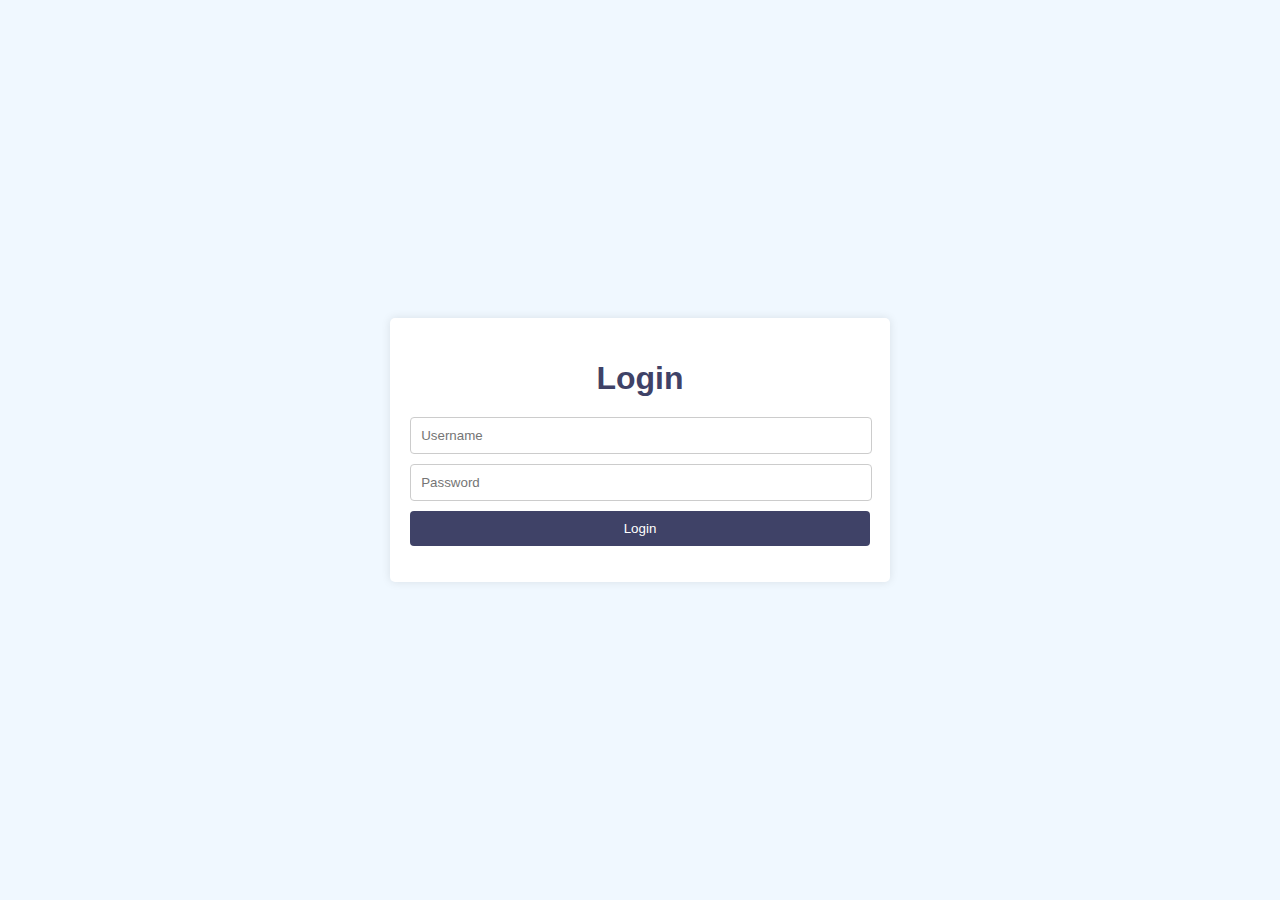
<file: index.html>
<!DOCTYPE html>
<html lang="en">
<head>
    <meta charset="UTF-8">
    <meta name="viewport" content="width=device-width, initial-scale=1.0">
    <title>Login</title>
    <link rel="stylesheet" href="/assets/css/login-style.css">
</head>
<body>
    <div class="login-container">
        <h1>Login</h1>
        <form id="loginForm">
            <input type="text" id="username" placeholder="Username" required>
            <input type="password" id="password" placeholder="Password" required>
            <button type="submit">Login</button>
        </form>
        <p id="errorMessage" class="error-message"></p>
    </div>
    <script src="assets/js/config.js"></script>
    <script src="assets/js/index.js"></script>
</body>
</html>
</file>
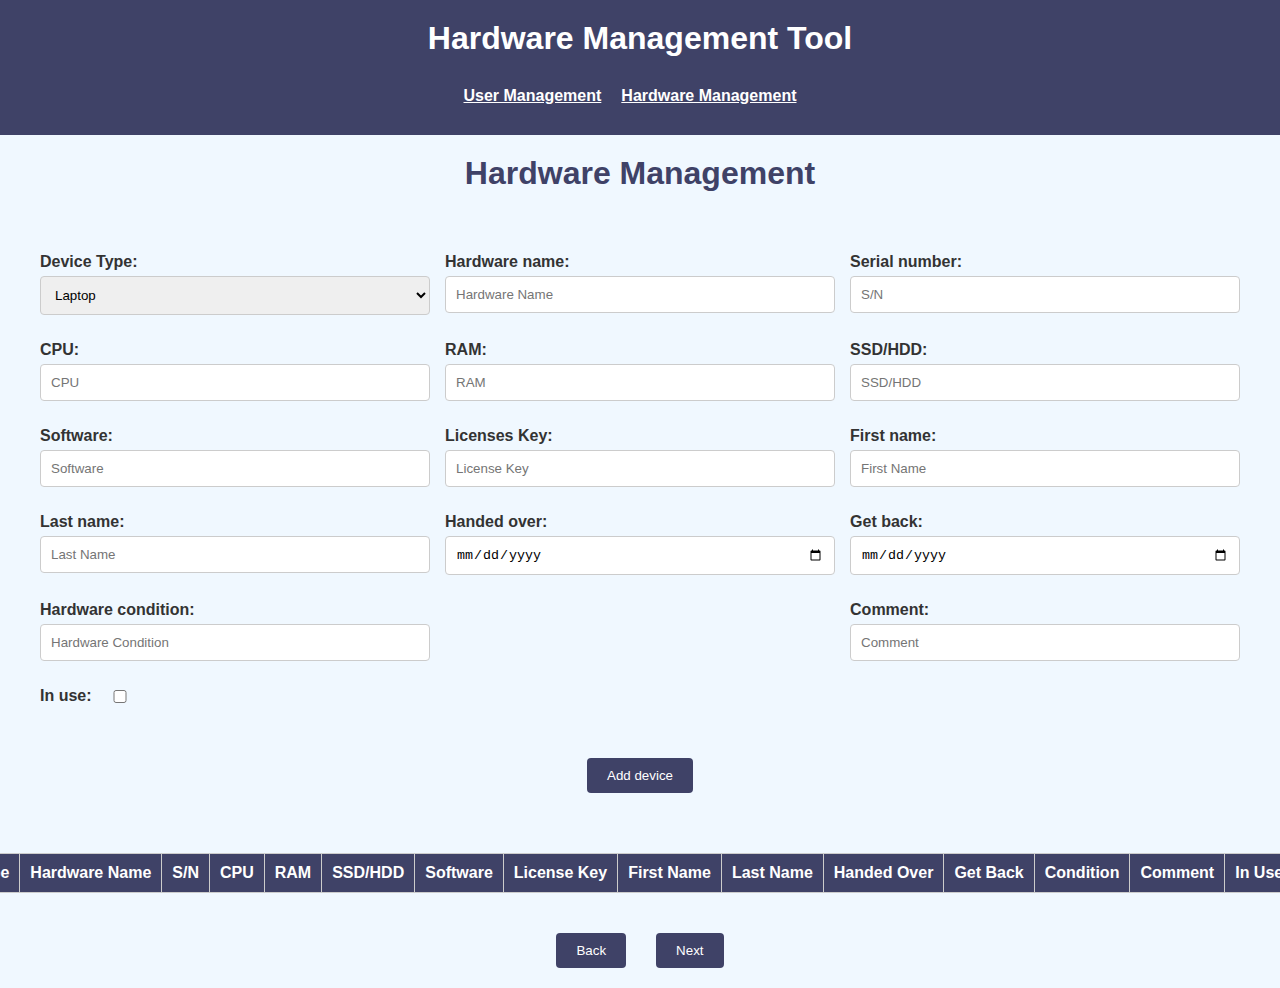
<file: hardware-table.html>
<!DOCTYPE html>
<html lang="en">
<head>
    <meta charset="UTF-8">
    <meta name="viewport" content="width=device-width, initial-scale=1.0">
    <title>Hardware Management</title>
    <link rel="stylesheet" href="/assets/css/style.css">
</head>
<body>
    <header>
        <h1>Hardware Management Tool</h1>
        <nav>
            <ul>
                <li><a href="overview.html">User Management</a></li>
                <li><a href="#">Hardware Management</a></li>
            </ul>
        </nav>
    </header>
    <h1>Hardware Management</h1>
    <form id="addDeviceForm">
        <div class="input-row">
            <div class="input-group">
                <p>Device Type:</p>
                <select id="assetType" required>
                    <option value="Laptop">Laptop</option>
                    <option value="Smartphone">Smartphone</option>
                    <option value="Monitor">Monitor</option>
                    <option value="Tablet">Tablet</option>
                </select>
            </div>
            <div class="input-group">
                <p>Hardware name:</p>
                <input type="text" id="hardwareName" placeholder="Hardware Name" required>
            </div>
            <div class="input-group">
                <p>Serial number:</p>
                <input type="text" id="serialNumber" placeholder="S/N" required>
            </div>
        </div>
        <div class="input-row">
            <div class="input-group">
                <p>CPU:</p>
                <input type="text" id="cpu" placeholder="CPU" required>
            </div>
            <div class="input-group">
                <p>RAM:</p>
                <input type="text" id="ram" placeholder="RAM" required>
            </div>
            <div class="input-group">
                <p>SSD/HDD:</p>
                <input type="text" id="ssdhdd" placeholder="SSD/HDD" required>
            </div>
        </div>
        <div class="input-row">
            <div class="input-group">
                <p>Software:</p>
                <input type="text" id="software" placeholder="Software" required>
            </div>
            <div class="input-group">
                <p>Licenses Key:</p>
                <input type="text" id="licenseKey" placeholder="License Key">
            </div>
            <div class="input-group">
                <p>First name:</p>
                <input type="text" id="firstName" placeholder="First Name" required>
            </div>
        </div>
        <div class="input-row">
            <div class="input-group">
                <p>Last name:</p>
                <input type="text" id="lastName" placeholder="Last Name" required>
            </div>
            <div class="input-group">
                <p>Handed over:</p>
                <input type="date" id="handedOver" placeholder="Handed Over Date" required>
            </div>
            <div class="input-group">
                <p>Get back:</p>
                <input type="date" id="getBack" placeholder="Get Back Date">
            </div>
        </div>
        <div class="input-row">
            <div class="input-group">
                <p>Hardware condition:</p>
                <input type="text" id="hwCondition" placeholder="Hardware Condition" required>
            </div>
            <div class="input-group">
                <p>Comment:</p>
                <input type="text" id="comment" placeholder="Comment">
            </div>
        </div>
        <div class="input-row">
            <div class="input-group">
                <p id="in-use">In use:</p>
                <input type="checkbox" id="inUse">
            </div>
        </div>
        <button type="submit">Add device</button>
    </form>
    
    <table id="hardwareTable">
        <thead>
            <tr>
                <th>Device Type</th>
                <th>Hardware Name</th>
                <th>S/N</th>
                <th>CPU</th>
                <th>RAM</th>
                <th>SSD/HDD</th>
                <th>Software</th>
                <th>License Key</th>
                <th>First Name</th>
                <th>Last Name</th>
                <th>Handed Over</th>
                <th id="get-back">Get Back</th>
                <th>Condition</th>
                <th>Comment</th>
                <th>In Use</th>
                <th>Actions</th>
            </tr>
        </thead>
        <tbody>
            <!-- Dynamically generated rows -->
        </tbody>
    </table>
    <div id="pagination-controls">
        <button id="prevButton">Back</button>
        <span id="pagination"></span>
        <button id="nextButton">Next</button>
    </div>
    <div id="modal" class="modal">
        <div class="modal-content">
            <span class="close">&times;</span>
            <div id="modalDetails"></div>
        </div>
    </div>
    <script src="assets/js/config.js"></script>
    <script src="assets/js/hardware-table.js"></script>
    <script src="assets/js/fetch.js"></script>
</body>
</html>
</file>
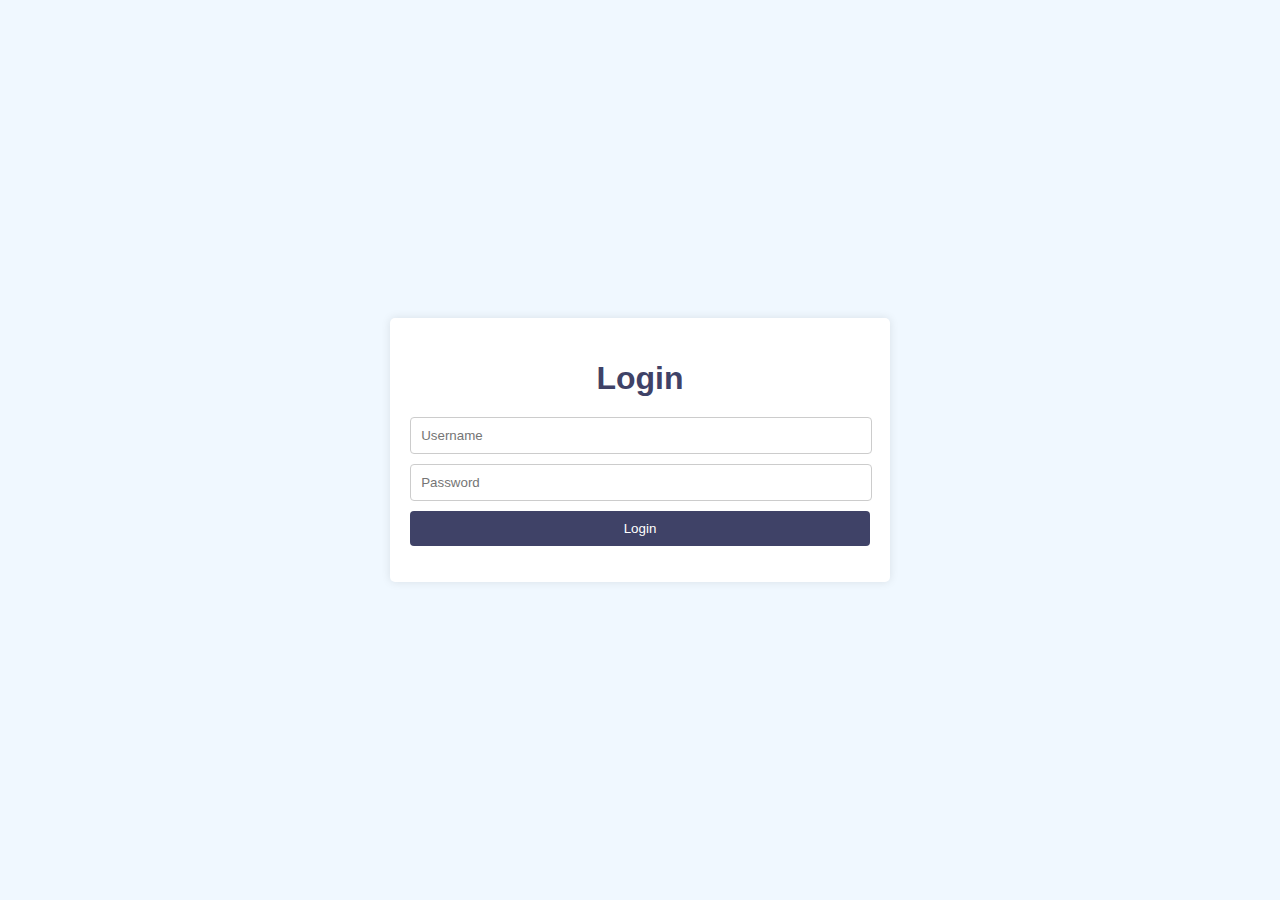
<file: overview.html>
<!DOCTYPE html>
<html lang="en">
<head>
    <meta charset="UTF-8">
    <meta name="viewport" content="width=device-width, initial-scale=1.0">
    <title>Hardware Management Tool</title>
    <link rel="stylesheet" href="assets/css/style.css">
</head>
<body>
    <header>
        <h1>Hardware Management Tool</h1>
        <nav>
            <ul>
                <li><a href="#">User Management</a></li>
                <li><a href="hardware-table.html">Hardware Management</a></li>
            </ul>
        </nav>
    </header>
    <h2>User Management</h2>
    <input type="text" id="searchInput" placeholder="Search for device or user...">
    <table id="devicesTable">
        <thead>
            <tr>
                <th>Hardware</th>
                <th>User</th>
            </tr>
        </thead>
        <tbody>
            <!-- Dynamically generated rows -->
        </tbody>
    </table>
    <div id="deviceDetails" style="display: none;">
        <h2>Device Details</h2>
        <p id="deviceName"></p>
        <ul id="detailList">
            <!-- Dynamically generated details -->
        </ul>
    </div>
    <script src="assets/js/config.js"></script>
    <script src="assets/js/overview.js"></script>
    <script src="assets/js/fetch.js"></script>
</body>
</html>
</file>
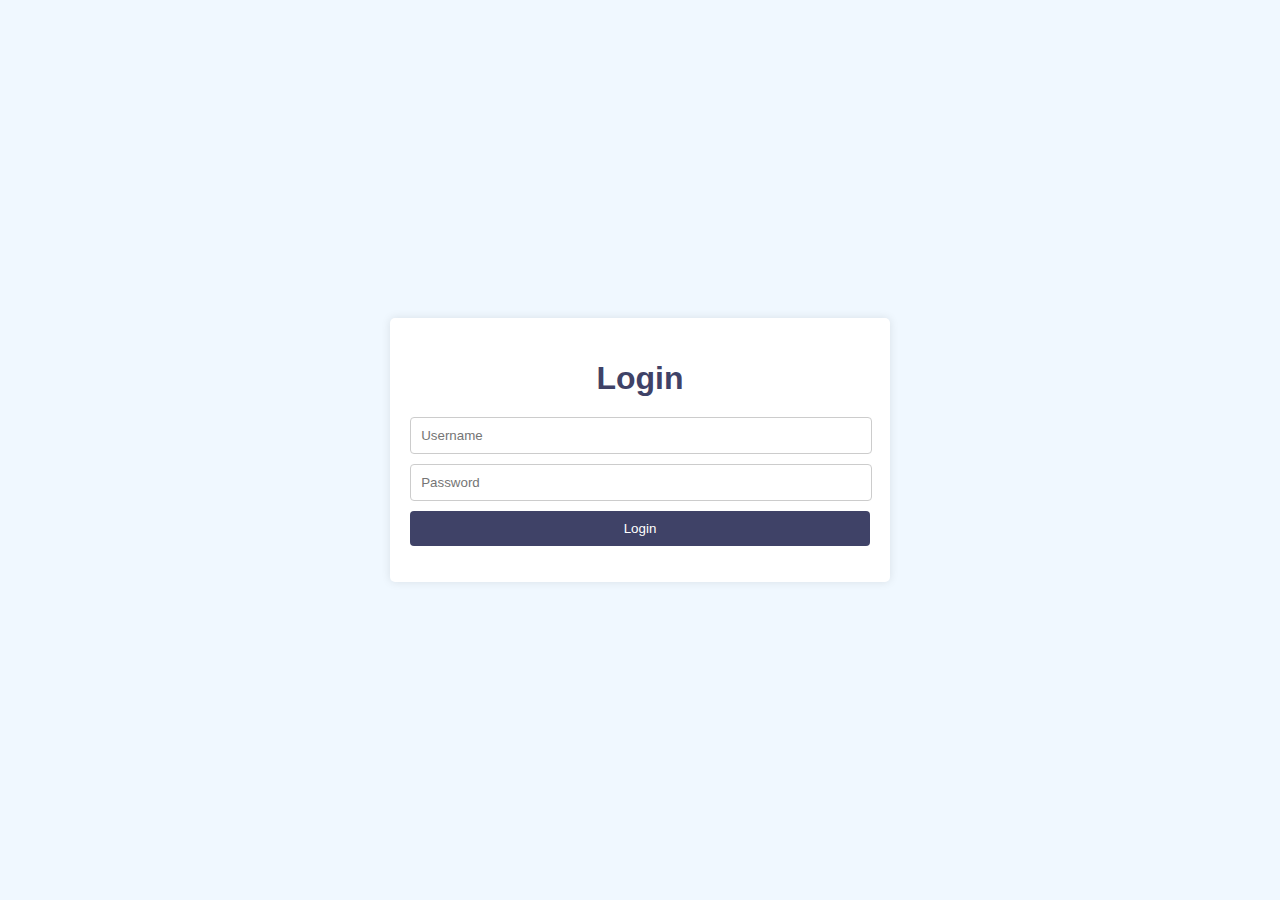
<file: assets/login-site/login.html>
<!DOCTYPE html>
<html lang="en">
<head>
    <meta charset="UTF-8">
    <meta name="viewport" content="width=device-width, initial-scale=1.0">
    <title>Login</title>
    <link rel="stylesheet" href="/assets/css/login-style.css">
</head>
<body>
    <div class="login-container">
        <h1>Login</h1>
        <form id="loginForm">
            <input type="text" id="username" placeholder="Username" required>
            <input type="password" id="password" placeholder="Password" required>
            <button type="submit">Login</button>
        </form>
        <p id="errorMessage" class="error-message"></p>
    </div>
    <script src="/assets/js/login.js"></script>
</body>
</html>
</file>
<file: assets/css/login-style.css>
body {
    font-family: Arial, sans-serif;
    background-color: #f0f8ff;
    display: flex;
    justify-content: center;
    align-items: center;
    height: 100vh;
    margin: 0;
}

.login-container {
    background-color: #fff;
    padding: 20px;
    border-radius: 5px;
    box-shadow: 0 0 10px rgba(0, 0, 0, 0.1);
    text-align: center;
}

.login-container h1 {
    margin-bottom: 20px;
    color: #3f4267;
}

.login-container input {
    width: calc(100% - 20px);
    padding: 10px;
    margin-bottom: 10px;
    border: 1px solid #ccc;
    border-radius: 4px;
}

.login-container button {
    width: 100%;
    padding: 10px;
    background-color: #3f4267;
    color: white;
    border: none;
    border-radius: 4px;
    cursor: pointer;
}

.login-container button:hover {
    background-color: #333;
}

.error-message {
    color: red;
    margin-top: 10px;
}
</file>
<file: assets/css/style.css>
body {
    font-family: Arial, sans-serif;
    margin: 0;
    padding: 0;
    background-color: #f0f8ff;
    color: #333;
    display: flex;
    flex-direction: column;
    align-items: center;
    overflow-x: hidden;
}

header {
    background-color: #3f4267;
    color: white;
    width: 100%;
    padding: 20px 0;
    text-align: center;
}
th:nth-child(1),
td:nth-child(1) {
    width: 100px;
}

th:nth-child(2),
td:nth-child(2) {
    width: 130px;
}

th:nth-child(8),
td:nth-child(8) {
    width: 100px;
}

th:nth-child(11),
td:nth-child(11) {
    width: 100px;
}

th:nth-child(13),
td:nth-child(13) {
    width: 80px;
}

th:nth-child(14),
td:nth-child(14) {
    width: 150px;
}

th:nth-child(15),
td:nth-child(15) {
    width: 50px;
}

header h1 {
    color: white;
    margin: 0;
    margin-bottom: 20px;
}

nav {
    background-color: #3f4267;
    color: white;
    padding: 10px 20px;
}

nav ul {
    list-style-type: none;
    margin: 0 auto;
    padding: 0;
    display: flex;
    align-items: center;
    justify-content: center;
}

nav ul li {
    margin-right: 20px;
    text-decoration: underline;
}

nav ul li a {
    color: white;
    text-decoration: none;
    font-weight: bold;
}

nav ul li:hover {
    text-decoration: none;
}

h1 {
    color: #3f4267;
    margin-left: 20px;
    text-align: center;
    margin: 20px;
    margin-bottom: 20px;
}

input[type="text"], input[type="date"], #assetType {
    padding: 10px;
    border: 1px solid #ccc;
    border-radius: 4px;
    width: 100%;
    box-sizing: border-box;
    margin-bottom: 10px;
}

#searchInput {
    width: calc(60% - 40px);
}

input[type="checkbox"] {
    margin-left: 10px;
}

table {
    width: 100%;
    max-width: 100%;
    border-collapse: collapse;
    margin: 20px;
    background-color: white;
}

th, td {
    border: 1px solid #ccc;
    padding: 10px;
    text-align: left;
    max-width: 150px;
    overflow: hidden;
    text-overflow: ellipsis;
    white-space: nowrap;
}

td:hover {
    cursor: pointer;
}

th {
    background-color: #3f4267;
    color: white;
}

td:nth-child(8) input[type="date"] {
    width: 140px;
    box-sizing: border-box;
}

button {
    padding: 10px 20px;
    background-color: #3f4267;
    color: white;
    border: none;
    border-radius: 4px;
    cursor: pointer;
    display: block;
    margin: 20px auto;
}

button:hover {
    background-color: #3f4267;
}

form {
    width: 100%;
    max-width: 1200px;
    margin: 20px auto;
}

.input-row {
    display: flex;
    flex-wrap: wrap;
    justify-content: space-between;
    margin-bottom: -10px;
}

.input-group {
    display: flex;
    flex-direction: column;
    width: calc(33.33% - 10px);
    margin: 5px 0;
}

.input-group p {
    margin-bottom: 5px;
    font-weight: bold;
}

.input-group input[type="text"], 
.input-group input[type="date"],
.input-group input[type="checkbox"] {
    padding: 10px;
    border: 1px solid #ccc;
    border-radius: 4px;
    box-sizing: border-box;
    width: 100%;
}

.single-input {
    display: flex;
    flex-direction: column;
    width: 3622px;
    margin: 5px 0;
}

#inUse {
    margin-left: 10px;
    width: auto;
}

.device-name {
    cursor: pointer;
    text-decoration: underline;
}

#deviceDetails {
    margin: 20px;
    border: 1px solid #ccc;
    padding: 20px;
    background-color: white;
    border-radius: 4px;
    margin: 20px auto;
    max-width: calc(100% - 40px);
    color: #3f4267;
}

#deviceDetails h2 {
    margin-top: 0;
}

#deviceDetails ul {
    list-style-type: none;
    padding: 0;
}

label {
    font-weight: bold;
}

#inUse {
    margin: 10px 10px 10px 5px;
    width: 100px;
}

.detail-item {
    display: flex;
    justify-content: space-between;
    margin-bottom: 5px;
}

.detail-item span {
    display: inline-block;
}

.detail-key {
    flex: 1;
    text-align: left;
}

.detail-separator {
    flex: 0 0 auto;
    padding: 0 10px;
    text-align: center;
}

.detail-value {
    flex: 1;
    text-align: left;
}

#editButton {
    background-color: white;
    color: #333;
    border: none;
    cursor: pointer;
}



#get-back {
    width: 120px;
}

.user-item {
    display: flex;
    flex-direction: column;
    margin-bottom: 20px;
}

.user-name {
    font-weight: bold;
    margin-bottom: 5px;
}

.user-details {
    border: 1px solid #ddd;
    border-radius: 4px;
    padding: 10px;
    background-color: #f9f9f9;
    margin-bottom: 10px;
}

.user-details div {
    margin-bottom: 5px;
}

.modal {
    display: none;
    position: fixed;
    z-index: 1;
    left: 0;
    top: 0;
    width: 100%;
    height: 100%;
    overflow: auto;
    background-color: rgb(0, 0, 0);
    background-color: rgba(0, 0, 0, 0.4);
    padding-top: 60px;
}

.modal-content {
    background-color: #fefefe;
    margin: 5% auto;
    padding: 20px;
    border: 1px solid #888;
    width: 80%;
}

.close {
    color: #aaa;
    float: right;
    font-size: 28px;
    font-weight: bold;
}

.close:hover,
.close:focus {
    color: black;
    text-decoration: none;
    cursor: pointer;
}

.checkbox-container {
    margin: 500px;
}

#inUse {
    margin-left: 30px;
    transform: translateY(-30px);
}

#pagination-controls {
    display: flex;
    align-items: center;
    justify-content: center;
    gap: 15px;
    margin-bottom: 20px;
}

#pagination-controls button,
#pagination-controls span {
    margin: 0;
    margin-top: 20px;
}
</file>
